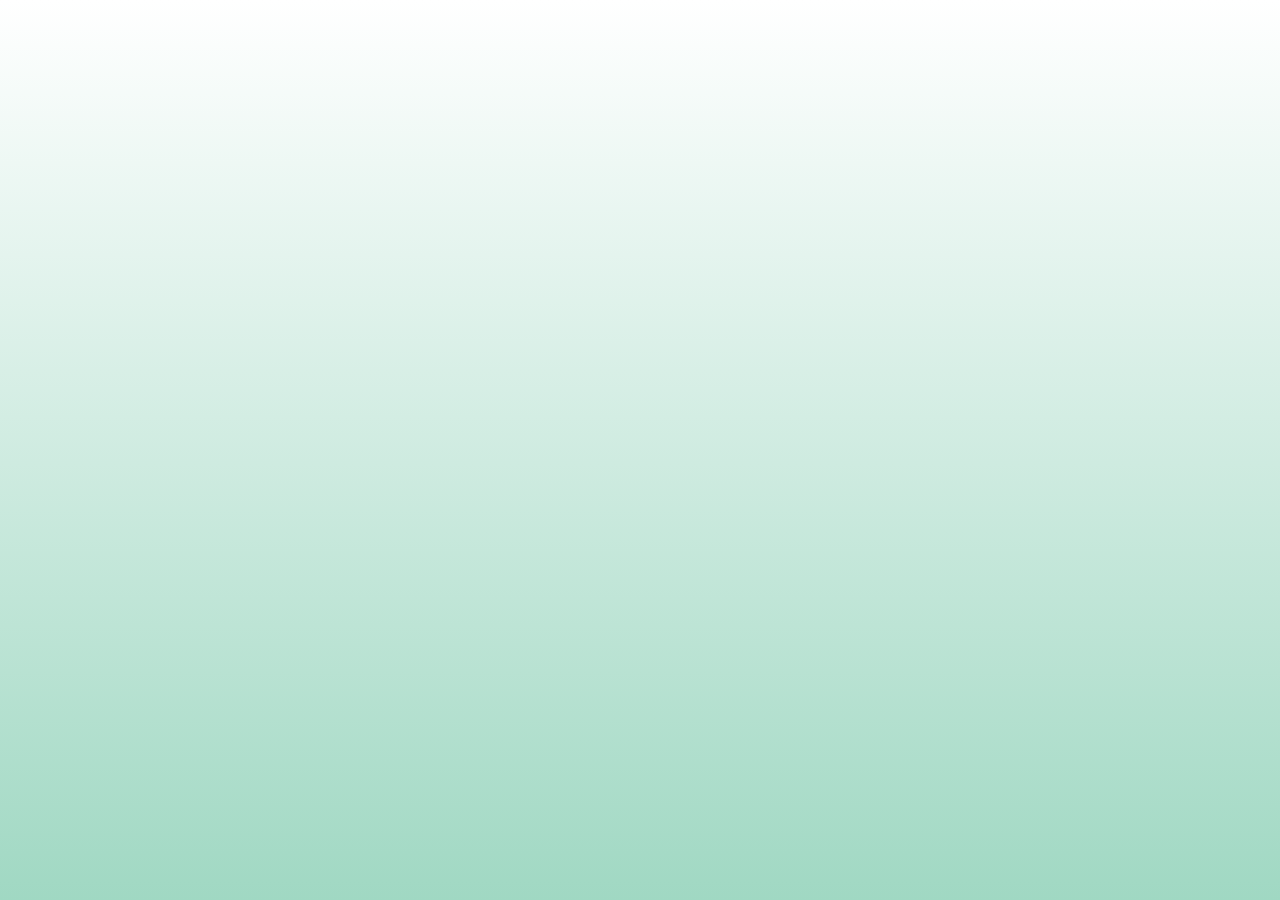
<file: posthub/SitePages/index.html>
<!DOCTYPE html>
<html lang="en">
<head>
  <meta charset="UTF-8">
  <meta name="viewport" content="width=device-width, initial-scale=1.0">
  <title>Platform Loading...</title>
</head>
<body>
  <div id="app"></div>

  <script src="../jquery.js"></script>
  <script src="../sharepointContext.js"></script>
  <script src="../spInterceptor.js"></script>
  <script src="../SiteAssets/app/index.js" type="module"></script>
</body>
</html>
</file>
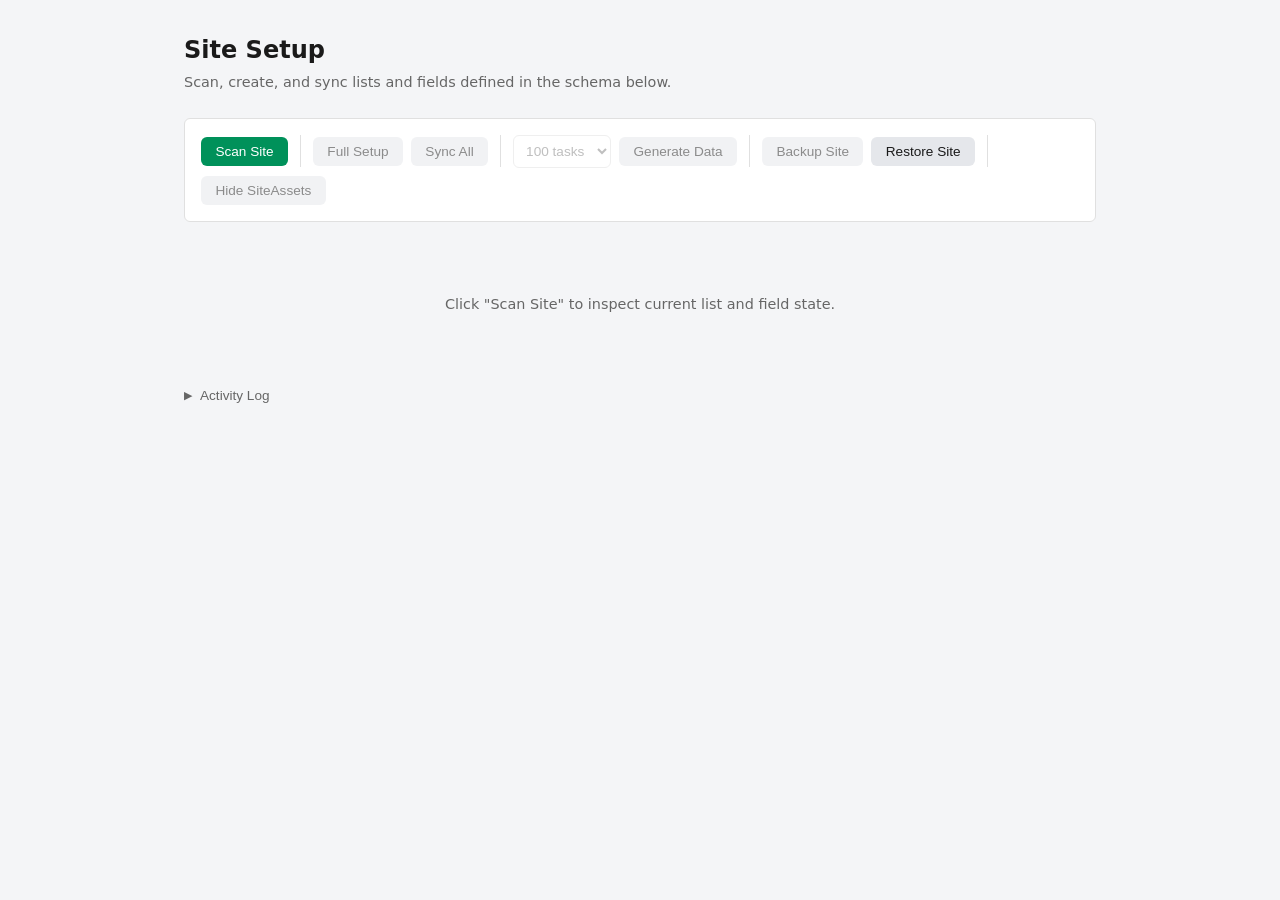
<file: posthub/SitePages/setup.html>
<!doctype html>
<html lang="en">
  <head>
    <meta charset="UTF-8" />
    <meta name="viewport" content="width=device-width, initial-scale=1.0" />
    <title>Site Setup</title>

    <script src="../jquery.js"></script>
    <script src="../sharepointContext.js"></script>
    <script src="../spInterceptor.js"></script>

    <style>
      :root {
        --bg: #f4f5f7;
        --card-bg: #fff;
        --border: #e0e0e0;
        --text: #1a1a1a;
        --text-muted: #666;
        --green: #00915a;
        --green-hover: #007a4d;
        --green-bg: #e6f5ef;
        --amber: #b45309;
        --amber-bg: #fef3c7;
        --blue: #1d4ed8;
        --blue-bg: #dbeafe;
        --orange: #c2410c;
        --orange-bg: #ffedd5;
        --red: #dc2626;
        --red-hover: #b91c1c;
        --red-bg: #fef2f2;
        --gray: #6b7280;
        --gray-hover: #4b5563;
        --radius: 6px;
      }

      * { box-sizing: border-box; margin: 0; padding: 0; }

      body {
        font-family: system-ui, -apple-system, sans-serif;
        background: var(--bg);
        color: var(--text);
        line-height: 1.5;
      }

      .container {
        max-width: 960px;
        margin: 0 auto;
        padding: 2rem 1.5rem;
      }

      /* Header */
      .header { margin-bottom: 1.5rem; }
      .header h1 { font-size: 1.5rem; font-weight: 600; margin-bottom: 0.25rem; }
      .header p { color: var(--text-muted); font-size: 0.9rem; }

      /* Action bar */
      .action-bar {
        display: flex;
        align-items: center;
        gap: 0.5rem;
        flex-wrap: wrap;
        margin-bottom: 1.5rem;
        padding: 1rem;
        background: var(--card-bg);
        border: 1px solid var(--border);
        border-radius: var(--radius);
      }
      .action-bar .separator { width: 1px; height: 2rem; background: var(--border); margin: 0 0.25rem; }
      .scan-time { font-size: 0.8rem; color: var(--text-muted); margin-left: auto; }

      /* Site-wide controls */
      .site-controls {
        display: flex;
        align-items: center;
        gap: 0.5rem;
        flex-wrap: wrap;
        margin-bottom: 1rem;
        padding: 0.6rem 1rem;
        background: var(--card-bg);
        border: 1px solid var(--border);
        border-radius: var(--radius);
      }
      .site-controls:empty { display: none; }
      .site-controls-label { font-size: 0.8rem; font-weight: 600; color: var(--text-muted); margin-right: 0.25rem; }

      /* Buttons */
      .btn {
        display: inline-flex;
        align-items: center;
        gap: 0.35rem;
        padding: 0.45rem 0.9rem;
        font-size: 0.85rem;
        font-weight: 500;
        border: none;
        border-radius: var(--radius);
        cursor: pointer;
        white-space: nowrap;
        transition: background 0.15s;
      }
      .btn:disabled { opacity: 0.5; cursor: not-allowed; }
      .btn-primary { background: var(--green); color: #fff; }
      .btn-primary:not(:disabled):hover { background: var(--green-hover); }
      .btn-danger { background: var(--red); color: #fff; }
      .btn-danger:not(:disabled):hover { background: var(--red-hover); }
      .btn-secondary { background: #e5e7eb; color: var(--text); }
      .btn-secondary:not(:disabled):hover { background: #d1d5db; }
      .btn-sm { padding: 0.25rem 0.5rem; font-size: 0.78rem; }
      .gen-select {
        padding: 0.45rem 0.5rem;
        font-size: 0.85rem;
        border: 1px solid var(--border);
        border-radius: var(--radius);
        background: #fff;
        cursor: pointer;
      }
      .gen-select:disabled { opacity: 0.5; cursor: not-allowed; }

      /* Cards */
      .list-card {
        background: var(--card-bg);
        border: 1px solid var(--border);
        border-radius: var(--radius);
        margin-bottom: 1rem;
        overflow: hidden;
      }
      .card-header {
        display: flex;
        align-items: center;
        gap: 0.75rem;
        padding: 0.75rem 1rem;
        cursor: pointer;
        user-select: none;
        border-bottom: 1px solid transparent;
      }
      .card-header:hover { background: #fafafa; }
      .list-card.open .card-header { border-bottom-color: var(--border); }
      .card-header .toggle { font-size: 0.7rem; color: var(--text-muted); transition: transform 0.15s; }
      .list-card.open .card-header .toggle { transform: rotate(90deg); }
      .card-header .list-name { font-weight: 600; font-size: 0.95rem; }
      .card-header .summary { font-size: 0.8rem; color: var(--text-muted); }
      .card-header .card-actions { margin-left: auto; display: flex; flex-wrap: wrap; justify-content: flex-end; gap: 0.35rem; min-width: 0; }

      .card-body { display: none; padding: 0; }
      .list-card.open .card-body { display: block; }

      /* Status badge */
      .badge {
        display: inline-block;
        padding: 0.1rem 0.45rem;
        font-size: 0.72rem;
        font-weight: 600;
        border-radius: 3px;
        text-transform: uppercase;
        letter-spacing: 0.02em;
      }
      .badge-ok { background: var(--green-bg); color: var(--green); }
      .badge-missing { background: var(--amber-bg); color: var(--amber); }
      .badge-extra { background: var(--blue-bg); color: var(--blue); }
      .badge-index { background: var(--orange-bg); color: var(--orange); }
      .badge-list-missing { background: var(--red-bg); color: var(--red); }
      .badge-hidden { background: #f3f4f6; color: #374151; }

      /* Field table */
      .field-table { width: 100%; border-collapse: collapse; font-size: 0.85rem; }
      .field-table th {
        text-align: left;
        padding: 0.5rem 1rem;
        font-size: 0.75rem;
        font-weight: 600;
        text-transform: uppercase;
        letter-spacing: 0.04em;
        color: var(--text-muted);
        background: #f9fafb;
        border-bottom: 1px solid var(--border);
      }
      .field-table td {
        padding: 0.45rem 1rem;
        border-bottom: 1px solid #f0f0f0;
        vertical-align: middle;
      }
      .field-table tr:last-child td { border-bottom: none; }
      .field-table .field-name { font-weight: 500; }
      .field-table .field-type { color: var(--text-muted); }
      .field-table .field-actions { text-align: right; }

      /* Log panel */
      .log-panel { margin-top: 1rem; }
      .log-toggle {
        display: flex;
        align-items: center;
        gap: 0.5rem;
        padding: 0.5rem 0;
        cursor: pointer;
        font-size: 0.85rem;
        color: var(--text-muted);
        user-select: none;
        border: none;
        background: none;
      }
      .log-toggle .toggle { font-size: 0.7rem; transition: transform 0.15s; }
      .log-panel.open .log-toggle .toggle { transform: rotate(90deg); }
      .log-content {
        display: none;
        background: #1e1e1e;
        color: #d4d4d4;
        padding: 1rem;
        border-radius: var(--radius);
        font-family: 'Cascadia Code', 'Fira Code', monospace;
        font-size: 0.8rem;
        line-height: 1.6;
        max-height: 400px;
        overflow-y: auto;
        white-space: pre-wrap;
        word-break: break-word;
      }
      .log-panel.open .log-content { display: block; }
      .log-content .log-error { color: #f87171; }
      .log-content .log-success { color: #4ade80; }
      .log-content .log-info { color: #60a5fa; }

      /* Empty state */
      .empty-state {
        text-align: center;
        padding: 3rem 1rem;
        color: var(--text-muted);
        font-size: 0.9rem;
      }
    </style>
  </head>
  <body>
    <input id="__REQUESTDIGEST" type="hidden" value="0x1234MOCK_DIGEST_VALUE_FOR_SANDBOX" />
    <div class="container">
      <div class="header">
        <h1>Site Setup</h1>
        <p>Scan, create, and sync lists and fields defined in the schema below.</p>
      </div>

      <div class="action-bar">
        <button type="button" id="btn-scan" class="btn btn-primary">Scan Site</button>
        <div class="separator"></div>
        <button type="button" id="btn-full-setup" class="btn btn-secondary" disabled>Full Setup</button>
        <button type="button" id="btn-sync-all" class="btn btn-secondary" disabled>Sync All</button>
        <div class="separator"></div>
        <select id="gen-count" class="gen-select" disabled>
          <option value="100">100 tasks</option>
          <option value="1000">1K tasks</option>
          <option value="10000">10K tasks</option>
          <option value="25000">25K tasks</option>
          <option value="50000">50K tasks</option>
        </select>
        <button type="button" id="btn-gen-data" class="btn btn-secondary" disabled>Generate Data</button>
        <div class="separator"></div>
        <button type="button" id="btn-backup-site" class="btn btn-secondary" disabled>Backup Site</button>
        <button type="button" id="btn-restore-site" class="btn btn-secondary">Restore Site</button>
        <input type="file" id="file-restore" accept=".txt,.sparcbak" style="display:none" />
        <div class="separator"></div>
        <button type="button" id="btn-toggle-siteassets" class="btn btn-secondary" disabled>Hide SiteAssets</button>
        <span id="scan-time" class="scan-time"></span>
      </div>

      <div id="site-controls" class="site-controls"></div>

      <div id="list-cards">
        <div class="empty-state">Click "Scan Site" to inspect current list and field state.</div>
      </div>

      <div id="log-panel" class="log-panel">
        <button type="button" class="log-toggle" id="log-toggle">
          <span class="toggle">&#9654;</span> Activity Log
        </button>
        <pre class="log-content" id="log"></pre>
      </div>
    </div>

    <script src="../SiteAssets/setup/index.js" type="module"></script>
  </body>
</html>
</file>
